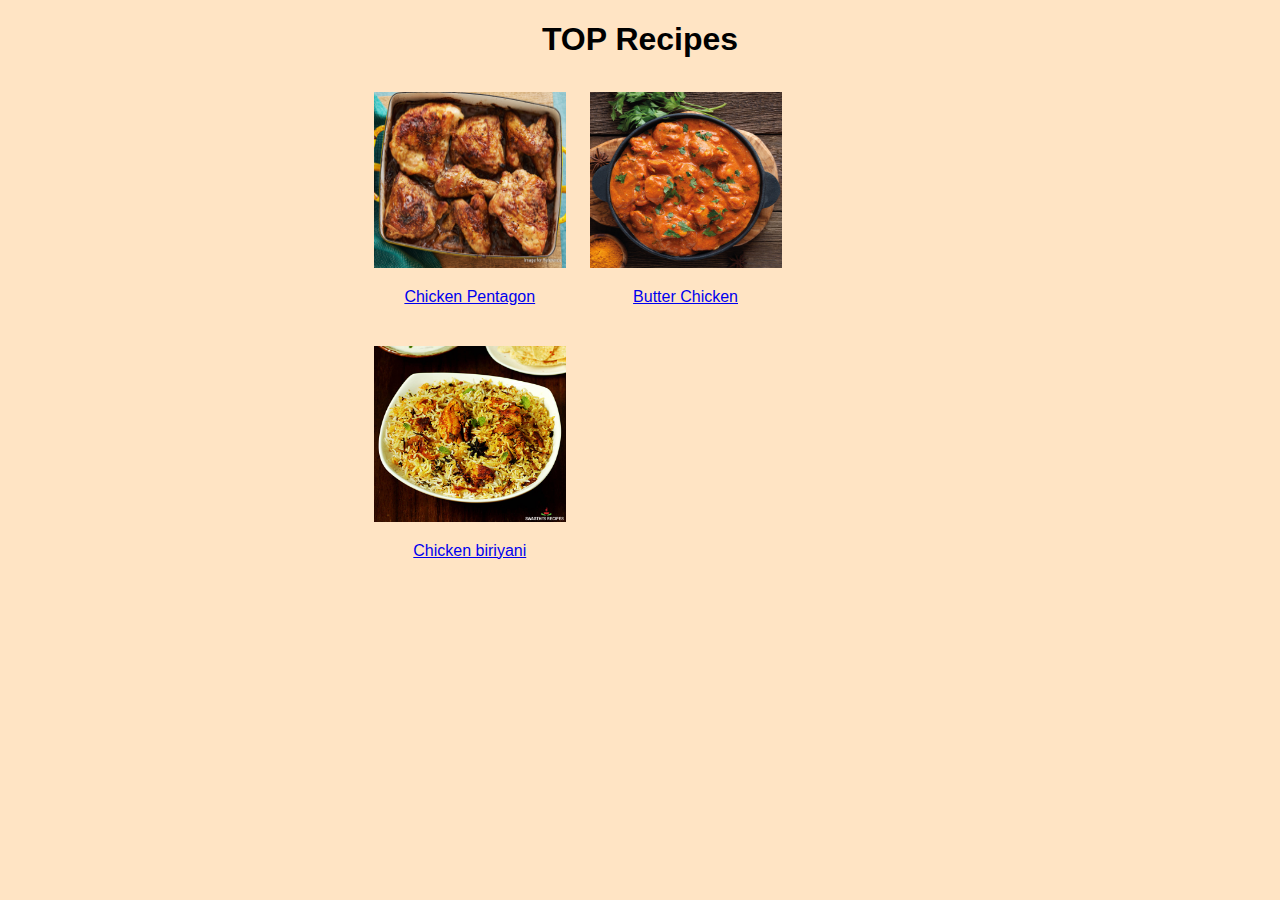
<file: index.html>
<!DOCTYPE html>
<html lang="en">

<head>
    <meta charset="UTF-8">
    <meta name="viewport" content="width=device-width, initial-scale=1.0">
    <title>TOP Recipes</title>
    <link rel="stylesheet" href="./styles.css">
</head>

<body>
    <h1 class="heading">TOP Recipes</h1>
    <div class="root-container">
        <div class="recipe-menu-item">
            <a href="./recipes/chicken-pentagon.html">
                <img class="recipe-image" src="./images/chicken-pentagon.jpg" alt="">
                <p>Chicken Pentagon</p>
            </a>
        </div>
        <div class="recipe-menu-item">
            <a href="./recipes/butter-chicken.html">
                <img class="recipe-image" src="./images/butter-chicken.jpg" alt="">
                <p>Butter Chicken</p>
            </a>
        </div>
        <div class="recipe-menu-item">
            <a href="./recipes/chicken-biriyani.html">
                <img class="recipe-image" src="./images/biryani-chicken.jpg" alt="">
                <p>Chicken biriyani</p>
            </a>
        </div>
    </div>
</body>

</html>
</file>
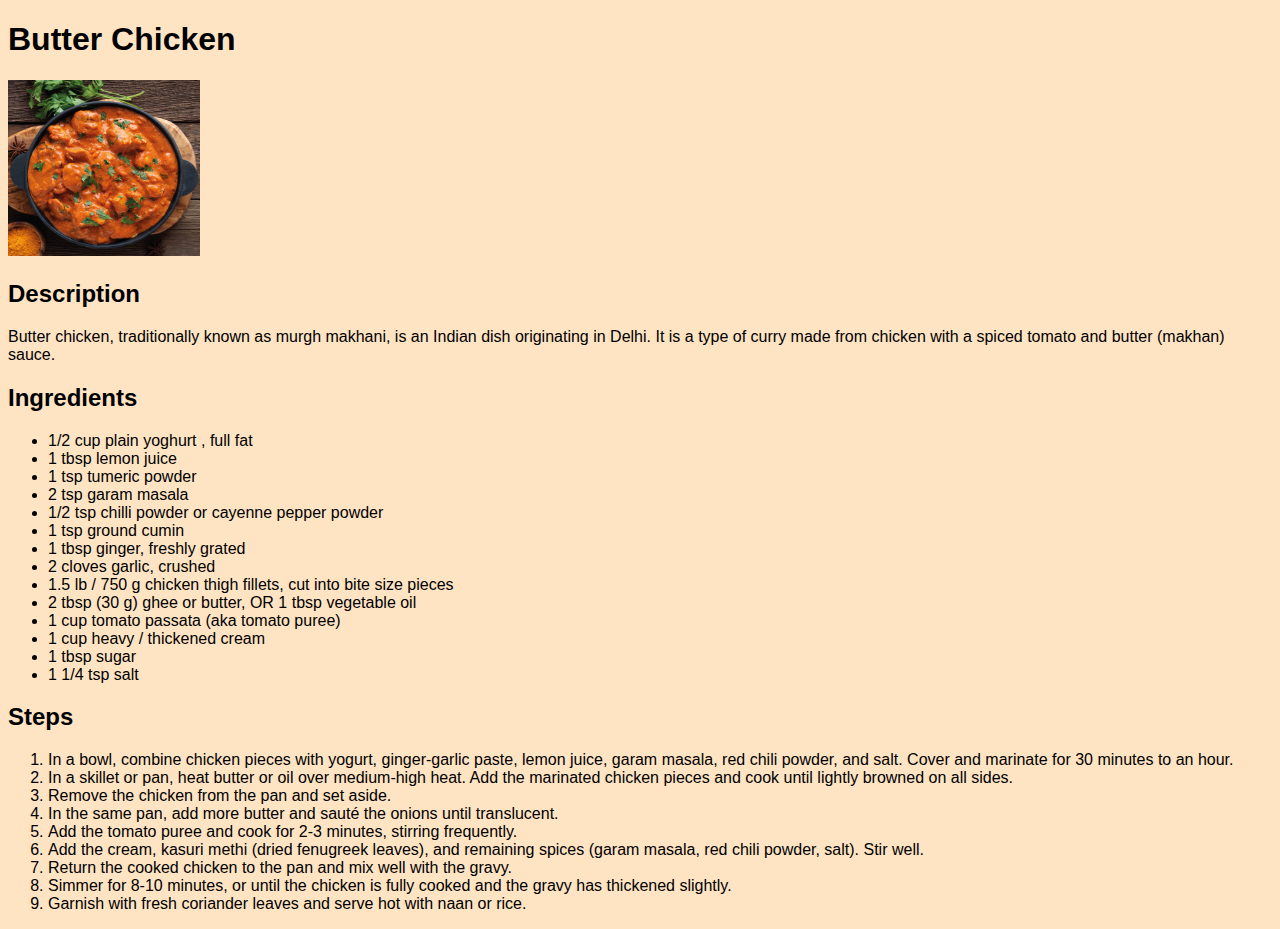
<file: recipes/butter-chicken.html>
<!DOCTYPE html>
<html lang="en">
<head>
    <meta charset="UTF-8">
    <meta name="viewport" content="width=device-width, initial-scale=1.0">
    <title>Butter Chicken</title>
    <link rel="stylesheet" href="../styles.css">
</head>
<body>
    <h1>Butter Chicken</h1>
    <img class="recipe-image" src="../images/butter-chicken.jpg" alt="Butter Chicken recipe image">
    <h2>Description</h2>
    <!-- Recipe description -->
    <p>Butter chicken, traditionally known as murgh makhani, is an Indian dish originating in Delhi. It is a type of curry made from chicken with a spiced tomato and butter (makhan) sauce.</p>
    <!-- Recipe ingredients -->
    <h2>Ingredients</h2>
    <ul>
        <li>1/2 cup plain yoghurt , full fat</li>
        <li>1 tbsp lemon juice</li>
        <li>1 tsp tumeric powder</li>
        <li>2 tsp garam masala</li>
        <li>1/2 tsp chilli powder or cayenne pepper powder</li>
        <li>1 tsp ground cumin</li>
        <li>1 tbsp ginger, freshly grated</li>
        <li>2 cloves garlic, crushed</li>
        <li>1.5 lb / 750 g chicken thigh fillets, cut into bite size pieces</li>
        <li>2 tbsp (30 g) ghee or butter, OR 1 tbsp vegetable oil</li>
        <li>1 cup tomato passata (aka tomato puree)</li>
        <li>1 cup heavy / thickened cream</li>
        <li>1 tbsp sugar</li>
        <li>1 1/4 tsp salt</li>
    </ul>
    <!-- Recipe steps -->
    <h2>Steps</h2>
    <ol>
        <li>In a bowl, combine chicken pieces with yogurt, ginger-garlic paste, lemon juice, garam masala, red chili powder, and salt. Cover and marinate for 30 minutes to an hour.</li>
        <li>In a skillet or pan, heat butter or oil over medium-high heat. Add the marinated chicken pieces and cook until lightly browned on all sides.</li>
        <li>Remove the chicken from the pan and set aside.</li>
        <li>In the same pan, add more butter and sauté the onions until translucent.</li>
        <li>Add the tomato puree and cook for 2-3 minutes, stirring frequently.</li>
        <li>Add the cream, kasuri methi (dried fenugreek leaves), and remaining spices (garam masala, red chili powder, salt). Stir well.</li>
        <li>Return the cooked chicken to the pan and mix well with the gravy.</li>
        <li>Simmer for 8-10 minutes, or until the chicken is fully cooked and the gravy has thickened slightly.</li>
        <li>Garnish with fresh coriander leaves and serve hot with naan or rice.</li>
    </ol>
</body>
</html>
</file>
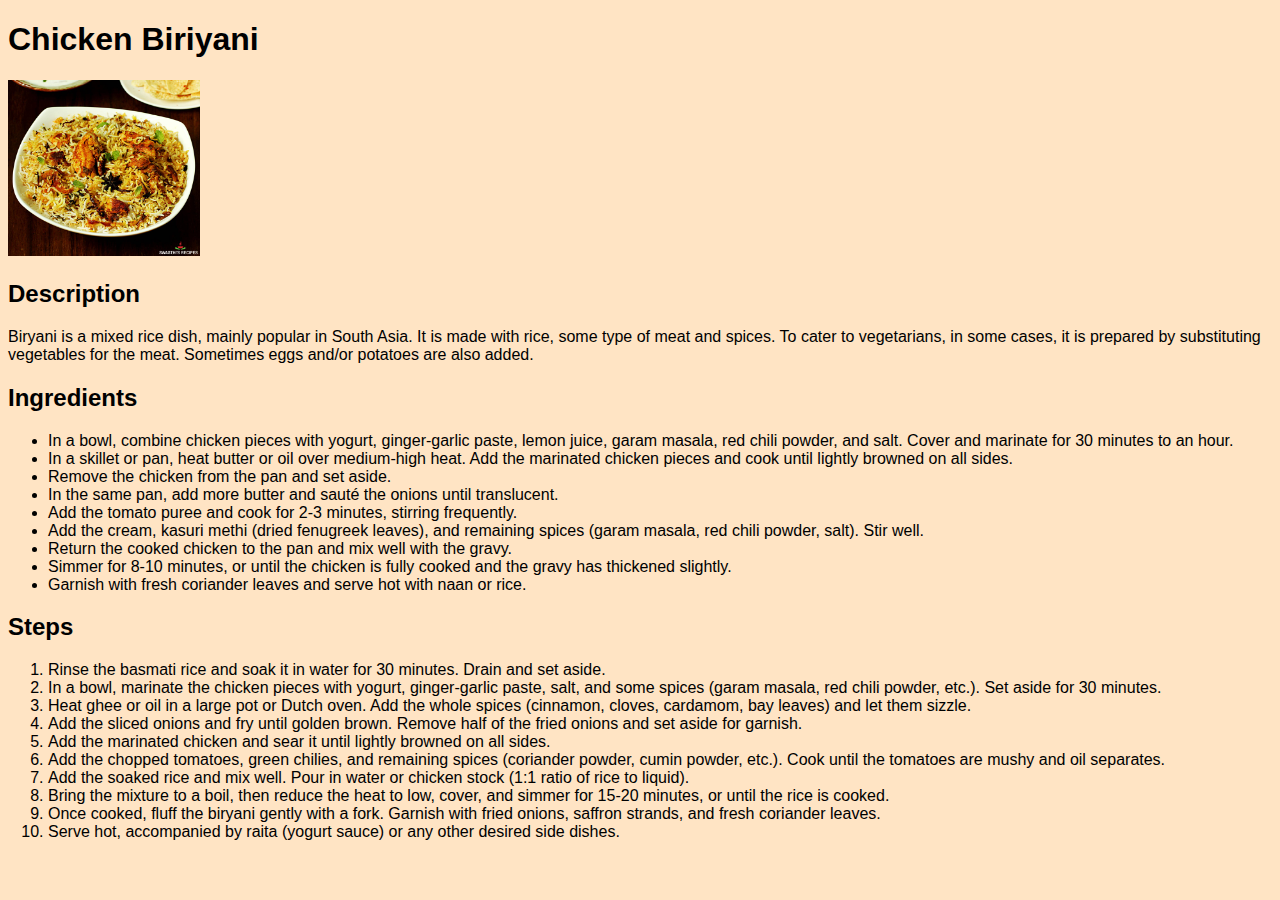
<file: recipes/chicken-biriyani.html>
<!DOCTYPE html>
<html lang="en">
<head>
    <meta charset="UTF-8">
    <meta name="viewport" content="width=device-width, initial-scale=1.0">
    <title>Chicken Biriyani</title>
    <link rel="stylesheet" href="../styles.css">
</head>
<body>
    <h1>Chicken Biriyani</h1>
    <img class="recipe-image"src="../images/biryani-chicken.jpg" alt="Chicken biriyani recipe image">
    <h2>Description</h2>
    <!-- Recipe description -->
    <p>Biryani is a mixed rice dish, mainly popular in South Asia. It is made with rice, some type of meat and spices. To cater to vegetarians, in some cases, it is prepared by substituting vegetables for the meat. Sometimes eggs and/or potatoes are also added.</p>
    <!-- Recipe ingredients -->
    <h2>Ingredients</h2>
    <ul>
        <li>In a bowl, combine chicken pieces with yogurt, ginger-garlic paste, lemon juice, garam masala, red chili powder, and salt. Cover and marinate for 30 minutes to an hour.</li>
        <li>In a skillet or pan, heat butter or oil over medium-high heat. Add the marinated chicken pieces and cook until lightly browned on all sides.</li>
        <li>Remove the chicken from the pan and set aside.</li>
        <li>In the same pan, add more butter and sauté the onions until translucent.</li>
        <li>Add the tomato puree and cook for 2-3 minutes, stirring frequently.</li>
        <li>Add the cream, kasuri methi (dried fenugreek leaves), and remaining spices (garam masala, red chili powder, salt). Stir well.</li>
        <li>Return the cooked chicken to the pan and mix well with the gravy.</li>
        <li>Simmer for 8-10 minutes, or until the chicken is fully cooked and the gravy has thickened slightly.</li>
        <li>Garnish with fresh coriander leaves and serve hot with naan or rice.</li>
    </ul>
    <!-- Recipe steps -->
    <h2>Steps</h2>
    <ol>
        <li>Rinse the basmati rice and soak it in water for 30 minutes. Drain and set aside.</li>
        <li>In a bowl, marinate the chicken pieces with yogurt, ginger-garlic paste, salt, and some spices (garam masala, red chili powder, etc.). Set aside for 30 minutes.</li>
        <li>Heat ghee or oil in a large pot or Dutch oven. Add the whole spices (cinnamon, cloves, cardamom, bay leaves) and let them sizzle.</li>
        <li>Add the sliced onions and fry until golden brown. Remove half of the fried onions and set aside for garnish.</li>
        <li>Add the marinated chicken and sear it until lightly browned on all sides.</li>
        <li>Add the chopped tomatoes, green chilies, and remaining spices (coriander powder, cumin powder, etc.). Cook until the tomatoes are mushy and oil separates.</li>
        <li>Add the soaked rice and mix well. Pour in water or chicken stock (1:1 ratio of rice to liquid).</li>
        <li>Bring the mixture to a boil, then reduce the heat to low, cover, and simmer for 15-20 minutes, or until the rice is cooked.</li>
        <li>Once cooked, fluff the biryani gently with a fork. Garnish with fried onions, saffron strands, and fresh coriander leaves.</li>
        <li>Serve hot, accompanied by raita (yogurt sauce) or any other desired side dishes.</li>
    </ol>
</body>
</html>
</file>
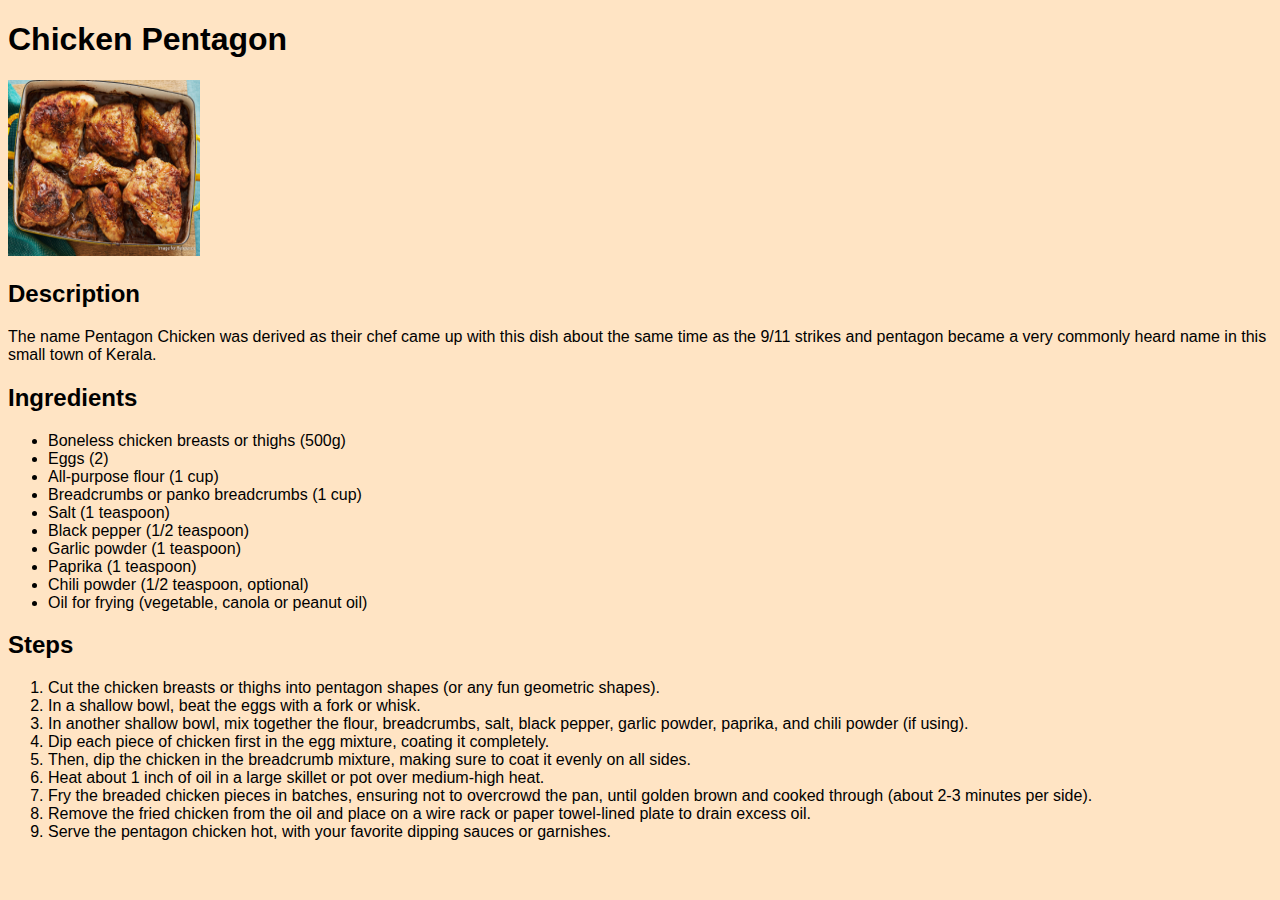
<file: recipes/chicken-pentagon.html>
<!DOCTYPE html>
<html lang="en">
<head>
    <meta charset="UTF-8">
    <meta name="viewport" content="width=device-width, initial-scale=1.0">
    <title>Chicken Pentagon</title>
    <link rel="stylesheet" href="../styles.css">
</head>
<body>
    <h1>Chicken Pentagon</h1>
    <img class="recipe-image"src="../images/chicken-pentagon.jpg" alt="Chicken pentagon recipe image">
    <h2>Description</h2>
    <!-- Recipe description -->
    <p>The name Pentagon Chicken was derived as their chef came up with this dish about the same time as the 9/11 strikes and pentagon became a very commonly heard name in this small town of Kerala.</p>
    <!-- Recipe ingredients -->
    <h2>Ingredients</h2>
    <ul>
        <li>Boneless chicken breasts or thighs (500g)</li>
        <li>Eggs (2)</li>
        <li>All-purpose flour (1 cup)</li>
        <li>Breadcrumbs or panko breadcrumbs (1 cup)</li>
        <li>Salt (1 teaspoon)</li>
        <li>Black pepper (1/2 teaspoon)</li>
        <li>Garlic powder (1 teaspoon)</li>
        <li>Paprika (1 teaspoon)</li>
        <li>Chili powder (1/2 teaspoon, optional)</li>
        <li>Oil for frying (vegetable, canola or peanut oil)</li>
    </ul>
    <!-- Recipe steps -->
    <h2>Steps</h2>
    <ol>
        <li>Cut the chicken breasts or thighs into pentagon shapes (or any fun geometric shapes).</li>
        <li>In a shallow bowl, beat the eggs with a fork or whisk.</li>
        <li>In another shallow bowl, mix together the flour, breadcrumbs, salt, black pepper, garlic powder, paprika, and chili powder (if using).</li>
        <li>Dip each piece of chicken first in the egg mixture, coating it completely.</li>
        <li>Then, dip the chicken in the breadcrumb mixture, making sure to coat it evenly on all sides.</li>
        <li>Heat about 1 inch of oil in a large skillet or pot over medium-high heat.</li>
        <li>Fry the breaded chicken pieces in batches, ensuring not to overcrowd the pan, until golden brown and cooked through (about 2-3 minutes per side).</li>
        <li>Remove the fried chicken from the oil and place on a wire rack or paper towel-lined plate to drain excess oil.</li>
        <li>Serve the pentagon chicken hot, with your favorite dipping sauces or garnishes.</li>
    </ol>
</body>
</html>
</file>
<file: styles.css>
* {
    background-color: bisque;
    font-family: Verdana, Geneva, Tahoma, sans-serif;
}
/* h1, p{
    font-family: Verdana, Geneva, Tahoma, sans-serif;
} */
.heading {
    text-align: center;
}
.root-container {
    text-align: center;
    margin-left: 28%;
    margin-right: 25%;
}
.recipe-image {
    width: 12rem;
    height: 11rem;
}
.recipe-menu-item {
    float:left;
    margin: 2%;
}
</file>
